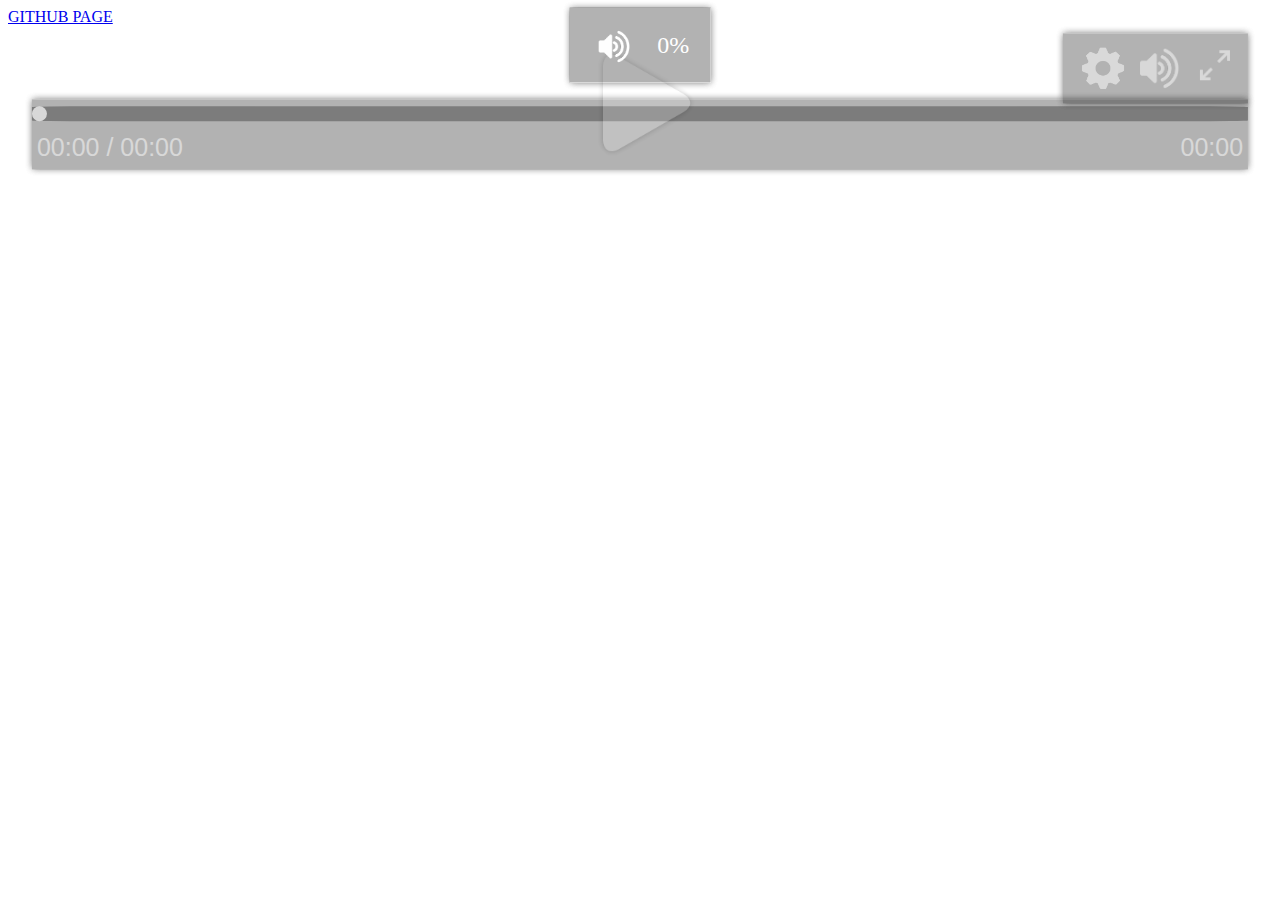
<file: index.html>
﻿<html>
<head>
<script type="text/javascript" src="player.js"></script>

<link rel="stylesheet" type="text/css" href="player.css">
<style data="Estilo" type="text/css"></style>

</head>
<meta name="viewport" content="user-scalable=no, initial-scale=1, maximum-scale=1, minimum-scale=1" />
<meta charset="UTF-8" />
<body>
 <a href="https://github.com/NaN-NaN-sempai/Video-Player/" target="_blank">GITHUB PAGE</a>
 
<div id="wrapper">
 <div id='player_wrapper' onmousemove="onMouseOverFNC(event)">
<video id='video_player' onloadedmetadata="startplayer()">
<source id="idDoVideo" src='http://clips.vorwaerts-gmbh.de/big_buck_bunny.mp4' type='video/mp4'>
</video>
<div id="botoes">

<div id="playPosicao">
<input class="btnClass" type="image" src="botões/playbtn.png" onclick="iniciarPausarVideo()" id="botaoPlayVideo">
</div>

<div id="botoesTopo"></div>

<div id="configBackground">
<input id="botaoConfigurar" class="btnClass" type="image" src="botões/configbtn.png" onclick="dropdownConfig()">
</div>

<div id="botoesVolume">
<input type="image" class="btnClass" src="botões/volumebtn.png" onclick="mostrarVolume()" id="vol_img">
<div id="volSliderDrop">
<input class="sliderEstilo" type="range" id="change_vol" oninput="change_vol()" step="any"  min="0" max="1" value="1">
<input type="image" class="btnClass" src="botões/volumebtn.png" onclick="mutarUmutar()" id="vol_img2">  
</div>  
</div>

<input id="botaoFullscreen" class="btnClass" type="image" src="botões/fullscreenbtn.png" onclick='telaCheia()'>


<div id='player_controls'>

<div id="controlesBasicos" onmouseover="thumbOpacity(1)" onmouseout="thumbOpacity(0)">
<progress id="barraDeProgresso" value="0" max="100"></progress>
<input class="sliderEstilo" type="range" id="mudarTimer" oninput="playerUpdateOninput()" onmouseup="videoClicked = 0; bolhaOpacity();" step="any" min="0" max="1" value="0">
<div id="tempoVideo" class="btnClass">00:00 / 00:00</div>
<div id="tempoVideo2" class="btnClass">00:00</div>
<div id="bolhaTimer"><p id="bolhaTexto">00:00</p></div>
</div>

<div id="clicaveis">
<div id="clicaveis1"></div><div id="clicaveis2"></div><div id="clicaveis3"></div>
</div>

<div id="configDrop">
<span class="configSpan configBottom"><p class="btnClass">&#8595; Role para baixo &#8595;</p></span>
<input id="closeConfig" type="image" src="botões/close.png" class="btnClass" onclick="dropdownConfig()">
<div id="configDropContent">
        <span class="configSpan naoFechar"><p class="btnClass naoFechar">Iniciar altomaticamente o vídeo: </p><input class="confgSliderOff sliderConfigEstilo sliderEstilo naoFechar" type="range" id="autoplaySet" oninput="autoplaySet(this.value)" min="0" max="1" value="0"></span>
        <br>
        <span class="configSpan naoFechar"><p class="btnClass naoFechar">Salvar volume do som: </p><input class="confgSliderOff sliderConfigEstilo sliderEstilo naoFechar" type="range" id="autovolSet" oninput="autovolSet(this.value)" min="0" max="1" value="0"></span>
        <br>
        <span class="configSpan naoFechar"><p class="btnClass naoFechar">Tempo para UI sumir (em segundos): </p><input class="naoFechar" id="mudarTempo" style="float: right;" oninput="definirTempo(this.value)" type="number" min="0"></span>
        <br>
        <span class="configSpan naoFechar"><p class="btnClass naoFechar">Redefinir tempo para UI sumir: </p><input class="naoFechar" style="float: right; naoFechar" onclick="redefinirTempo()" type="button" value="Redefinir"></span>
        <br>
</div>
</div>


</div>
</div>
</div>

<div id="showVolVal"><span class="volSpan"><input type="image" class="btnClass" src="botões/volumebtn.png" id="vol_img3"> <p id="showVolValValue">0%</p></span></div>

</div>

</body>
</html>
</file>
<file: player.css>
.girar{
  -webkit-transform: rotate(180deg);
  transform: rotate(180deg);
}

#wrapper{
 user-select: none;
 text-align:center;
 padding:0px;
 height: 100%;
}
#wrapper *:focus {
  outline:0;
}
#player_wrapper
{
 position:relative;
 width:100%;
 
}

#video_player{
 width:100%;
}
#player_controls{
 bottom:0%;
 position:absolute;
 width:100%;
 height:100%;
 padding:5px; /* BACKGRUND BLACK AQUI */
 box-sizing:border-box;
 z-index: 0;
 display: flex;
 -webkit-transition: .5s;
 transition: opacity .5s;
}

#controlesBasicos{
  width: 100%;
  align-self: flex-end;
  z-index: 2;
  height: 70px;
  background: rgba(0, 0, 0, 0.3);
  box-shadow: 0 0px 7px 0px rgba(0, 0, 0, 0.3), 0 0px 7px 0px rgba(0, 0, 0, 0.3);
  transition: .5s;
}
#controlesBasicos:hover{
  height: 80px;
  background: rgba(0, 0, 0, 0.6);
  box-shadow: 0 0px 7px 0px rgba(0, 0, 0, 0.4), 0 0px 7px 0px rgba(0, 0, 0, 0.4);
}

#botoes{
  position: absolute;
  top: 50%; left: 50%;
  transform: translate(-50%,-50%);
  width: 97%;
  height: 97%;
  transition: .5s;
}
#botoesTopo{
  background: rgba(0, 0, 0, 0.3);
  box-shadow: 0 0px 7px 0px rgba(0, 0, 0, 0.3), 0 0px 7px 0px rgba(0, 0, 0, 0.3);
  position: absolute;
  margin-top:5px;
  top: 0px;
  margin-right:5px;
  right: 0px;
  width: 185px;
  height: 70px;
  transition: .5s;
  z-index: 1;
}

.btnClass{
 float:left;
 height:60px;
 margin-right:5px;
 margin-top:0%;
 opacity: 0.5;
 -webkit-transition: .10s;
 transition: opacity .2s;
 color: white;
 font-family: Arial, Helvetica, sans-serif;
}
.btnClass:hover{
 opacity: 1;
 }
.btnClass:active{
  opacity: 0.5;
 filter: grayscale(100%) brightness(30%) sepia(100%) hue-rotate(-180deg) saturate(700%) contrast(0.8);
}

#playPosicao{
  position: absolute;
  top: 50%; left: 50%;
  transform: translate(-50%,-50%);
  z-index: 1;
}
#botaoPlayVideo{
  opacity: 0.2;
  height:200;
}
#botaoPlayVideo:hover{
  opacity: 0.7;
}
#botaoPlayVideo:active{
 filter: grayscale(100%) brightness(30%) sepia(100%) hue-rotate(-180deg) saturate(700%) contrast(0.8);
}

#botaoConfigurar{
  float: right;
  position: absolute;
  margin-top:10px;
  top: 0px;
  margin-right:120px;
  right: 0px;
  z-index: 1;
  transition: .5s, filter 0s;
}
#botaoConfigurar:hover{
  -webkit-transform: rotate(20deg);
  transform: rotate(20deg);
}
#configDrop{
  opacity: 0;
  pointer-events: none;
  width: 50%;
  height: 40%;
  background: rgba(0, 0, 0, 0.3);
  box-shadow: 0 0px 7px 0px rgba(0, 0, 0, 0.3), 0 0px 7px 0px rgba(0, 0, 0, 0.3);
  position: absolute;
  top: 50%; left: 50%;
  transform: translate(-50%,-50%);
  z-index: 2;
  transition: .2s;
}
#configDrop:hover{
  background-color: rgba(0, 0, 0, 0.9);
  box-shadow: 0 0px 7px 0px rgba(0, 0, 0, 0.9), 0 0px 7px 0px rgba(0, 0, 0, 0.9);
}
#configDrop:hover p{
  opacity: 1;
}
#configDrop p{
  float: left;
  margin-top: 5px;
  height: 10px;
}
.configBottom{
  position: relative;
  bottom: 0px;
}
.configSpan{
  display: inline-block;
}
#closeConfig{
  border-radius: 50%;
  position: absolute;
  right: 0px;
  margin-top: 4px;
  top: 0px;
  float: right;
  height: 25px;
  background-color: rgba(0, 132, 255, 0.3);
  box-shadow: 0 0px 2px 0px rgba(0, 132, 255, 0.3), 0 0px 2px 0px rgba(0, 132, 255, 0.3);
}
#configDropContent{
  overflow: auto;
  width: 100%;
  height: 65%;
  position: relative;
  top: 20%;
}
#configDropContent::-webkit-scrollbar { width: 0 !important }

#showVolVal{
  opacity: 1;
  pointer-events: none;
  position: absolute;
  top: 5%; left: 50%;
  transform: translate(-50%,-50%);
  width: 11%;
  background: rgba(0, 0, 0, 0.3);
  box-shadow: 0 0px 7px 0px rgba(0, 0, 0, 0.3), 0 0px 7px 0px rgba(0, 0, 0, 0.3);
  transition: opacity 1s;
}
#showVolVal p{
  float: right;
  margin-right: 15%;
  font-size: 150%;
  color: white;
}
#volSpan{
  height: 100%;
  vertical-align: middle;
}
#vol_img3{
  opacity: 1;
  position: absolute;
  margin-left: 15%;
  left: 0%;
  top: 25%;
  height:40px;
}

#botaoFullscreen{
  height: 30px;
  float: right;
  position: absolute;
  margin-top:22px;
  top: 0px;
  margin-right:23px;
  right: 0px;
  z-index: 1;
}

#vol_img{
  float:left;
  height:50px;
  position: absolute;
  margin-top:15px;
  top: 0px;
  margin-right:73px;
  right: 0px;
  z-index: 1;
}

#vol_img2{
  float:left;
  position: relative;
  top: -45px;
  left: 10;
  margin-left: 10%;
  height:40px;
  z-index: 1;
  margin-bottom: 25px;
}


#clicaveis1{
  position: absolute;
  top: 50%; left: 0%;
  transform: translate(0%,-50%);
  float: left;
  z-index: -1;
  width: 33.3%;
  height: 100%;
}
#clicaveis2{
  position: absolute;
  top: 50%; left: 33.3%;
  transform: translate(0%,-50%);
  float: left;
  z-index: -1;
  width: 33.3%;
  height: 100%;
}
#clicaveis3{
  position: absolute;
  top: 50%; left: 66.6%;
  transform: translate(0%,-50%);
  float: left;
  z-index: -1;
  width: 33.3%;
  height: 100%;
}


#tempoVideo{
  font-size: 25px;
  margin-left:5px;
  margin-top:15px;
  font-family: Arial, Helvetica, sans-serif;
}
#tempoVideo2{
  float: right;
  font-size: 25px;
  margin-right:5px;
  margin-top:15px;
  font-family: Arial, Helvetica, sans-serif;
}


#bolhaTimer{
  width: fit-content;
  height: 20px;
  background: white;
  opacity: 0.7;
  position: relative;
  top: -20px;
  border-radius: 5px 5px 5px 5px;
  opacity: 0;
}
#bolhaTexto{
  margin: auto;
  margin-right: 5px;
  margin-left: 5px;
  position: relative;
  top: -93;
  font-family: Arial, Helvetica, sans-serif;
}


#barraDeProgresso{
  -webkit-appearance: none;
  appearance: none;
  opacity: 0.3;
  float: left;
  width: 100%;
  height: 0px;
  -webkit-transition: .2s;
  transition: .2s;
}
#barraDeProgresso::-webkit-progress-value {
  background: rgba(0, 132, 255, 1);
  position: relative;
  top: 9px;
  height: 11px;
}
#barraDeProgresso::-webkit-progress-bar {
  background-color: rgba(255, 255, 255, 0);
}


  #mudarTimer{
    float: left;
    margin-left: 0px;
    width: 100%;
    opacity: 1;
    position: relative;
    z-index: 999;
  }

  #change_vol{
    position: relative;
    top: -20px;
    margin-top: 0px;
    left: -35px;
    height: 200px;
    transform:rotate(270deg);
  }

  #volSliderDrop{
    pointer-events: none;
    opacity: 0;
    width: 65px;
    height: 210px;
    position: absolute;
    margin-top:85px;
    top: 0px;
    right: 70px;
    background: rgba(0, 0, 0, 0.3);
    box-shadow: 0 0px 7px 0px rgba(0, 0, 0, 0.3), 0 0px 7px 0px rgba(0, 0, 0, 0.3);
    z-index: 1;
    transition: .2s;
  }
  #volSliderDrop:hover{
    background-color: rgba(0, 0, 0, 0.4);
    box-shadow: 0 0px 7px 0px rgba(0, 0, 0, 0.4), 0 0px 7px 0px rgba(0, 0, 0, 0.4);
  }


.sliderEstilo {
  margin-top: 12px;
  -webkit-appearance: none; 
  background: rgba(0, 0, 0, 0);
  height: 5px;
  opacity: 0.7;
  -webkit-transition: .2s;
  transition: .2s;
}
.sliderEstilo:hover {
  opacity: 1;
}
.sliderEstilo::-webkit-slider-runnable-track {
  cursor: pointer;
  z-index: 3;
  background: rgba(0, 0, 0, 0.3);
  border-radius: 5%;
  height: 15px;
}
.sliderEstilo::-webkit-slider-thumb {
  -webkit-appearance: none;
  appearance: none;
  width: 15px;
  height: 15px;
  background: white;
  cursor: pointer;
  border-radius: 50%;
  opacity: 0.7;
  transition: 0.3s;
}
.sliderEstilo::-webkit-slider-thumb:hover{
  border-radius: 5%;
  width: 7px;
  height: 15px;
  background: rgba(0, 132, 255, 1);
}  


.sliderConfigEstilo{
  width: 50px;
}
.sliderConfigEstilo::-webkit-slider-runnable-track{
  transition: .5s;
  position: relative;
  top: 0px;
  background: rgba(255, 255, 255, 0.7);
  width: 30px;
  border-radius: 14px;
  border: 0px solid #000000;
}
.sliderConfigEstilo::-webkit-slider-thumb{
  background: rgba(0, 132, 255, 1);
  opacity: 1;
  border: 0.5px solid #000000;
}
.sliderConfigEstilo::-webkit-slider-thumb:hover{
  width: 25px;
  border-radius: 14px;
  border: 0.5px solid #000000;
}

.confgSliderOff::-webkit-slider-runnable-track{
background: rgba(255, 97, 97, 0.3);
}
.confgSliderOff::-webkit-slider-thumb{
  background: rgb(110, 0, 0);
  opacity: 1;
  border: 0.5px solid #ffffff;
}
.confgSliderOff::-webkit-slider-thumb:hover{
  background: rgb(110, 0, 0);
  opacity: 1;
  border: 0.5px solid #ffffff;
}
</file>
